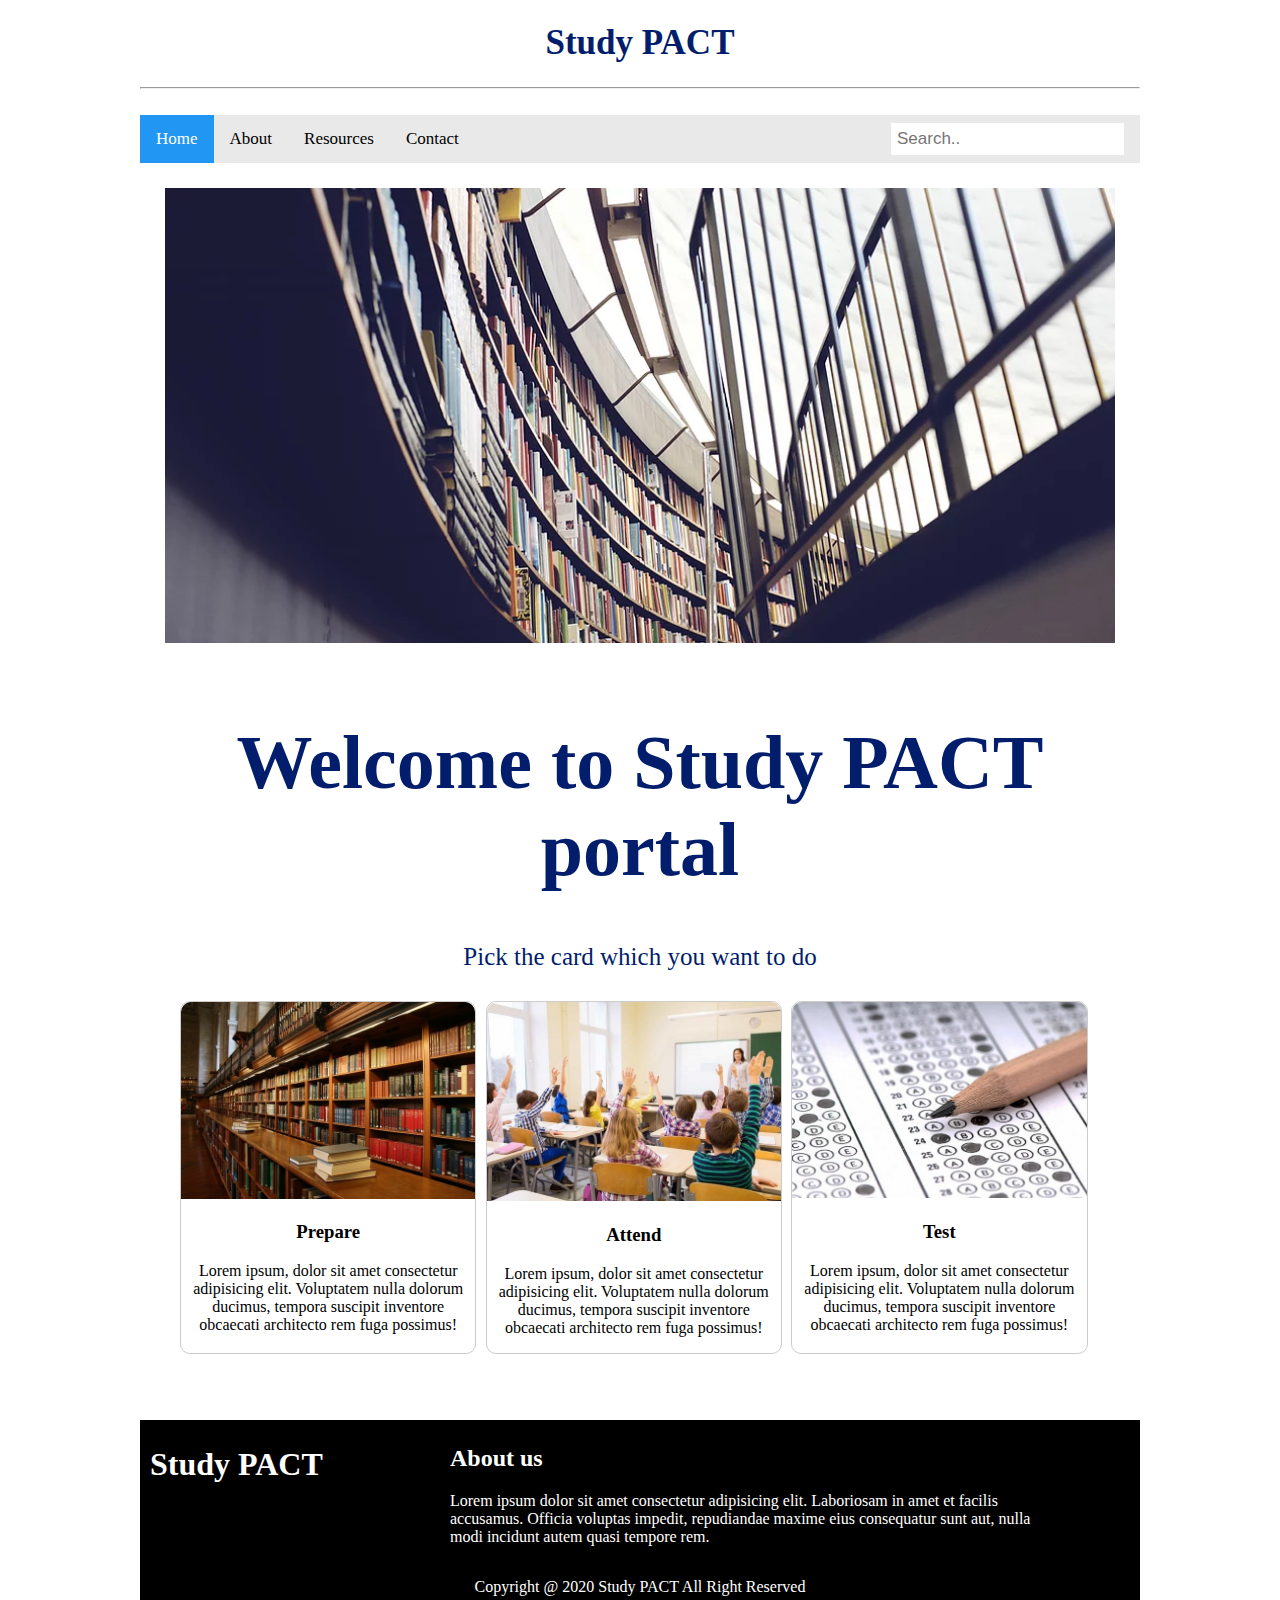
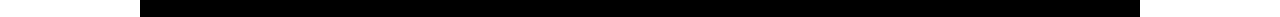
<file: index.html>
<!DOCTYPE html>
<html lang="en">
  <head>
    <meta charset="UTF-8" />
    <meta http-equiv="X-UA-Compatible" content="IE=edge" />
    <meta name="viewport" content="width=device-width, initial-scale=1.0" />
    <title>Study PACT-MAIN</title>
    <link rel="stylesheet" href="index.css" />
  </head>
  <body>
    <header>
      <h1 id="heading">Study PACT</h1>
      <hr />
      <br />
      <div class="topnav">
        <a class="active" href="#home">Home</a>
        <a href="about_us.html">About</a>
        <a href="#welcome">Resources</a>
        <a href="contact.html">Contact</a>
        <input type="text" placeholder="Search.." />
      </div>
      <img id="library-img" src="main-page-School-Library.png" alt="library" />
      <div id="welcome">
        <h1>Welcome to Study PACT portal</h1>
        <p>Pick the card which you want to do</p>
      </div>
    </header>
    <!-- This is prepare,attend,test cards -->
    <div class="container">
      <div
        class="box"
        id="prepare-card"
        onclick="location.href = 'prepare.html'"
      >
        <img src="card-prepare-img.jpg" alt="" />
        <h3>Prepare</h3>
        <p>
          Lorem ipsum, dolor sit amet consectetur adipisicing elit. Voluptatem
          nulla dolorum ducimus, tempora suscipit inventore obcaecati architecto
          rem fuga possimus!
        </p>
      </div>
      <div class="box" id="attend-card" onclick="location.href = 'attend.html'">
        <img src="card-attend-img.jpg" alt="" />
        <h3>Attend</h3>
        <p>
          Lorem ipsum, dolor sit amet consectetur adipisicing elit. Voluptatem
          nulla dolorum ducimus, tempora suscipit inventore obcaecati architecto
          rem fuga possimus!
        </p>
      </div>
      <div class="box" id="test-card" onclick="location.href = 'test.html'">
        <img src="card-test-img.jpg" alt="" />
        <h3>Test</h3>
        <p>
          Lorem ipsum, dolor sit amet consectetur adipisicing elit. Voluptatem
          nulla dolorum ducimus, tempora suscipit inventore obcaecati architecto
          rem fuga possimus!
        </p>
      </div>
    </div>

    <!-- *******************  FOOTER START  ******************* -->
    <br /><br />
    <footer>
      <!-- <img src="#" alt="logo" id="footer-logo"> -->
      <h1 id="footer-logo">Study PACT</h1>
      <div id="footer-about">
        <h2>About us</h2>
        <p>
          Lorem ipsum dolor sit amet consectetur adipisicing elit. Laboriosam in
          amet et facilis accusamus. Officia voluptas impedit, repudiandae
          maxime eius consequatur sunt aut, nulla modi incidunt autem quasi
          tempore rem.
        </p>
      </div>
      <div id="rights">
        <p>Copyright @ 2020 Study PACT All Right Reserved</p>
      </div>
    </footer>

    <!-- *******************  FOOTER END  ******************* -->
  </body>
</html>
</file>
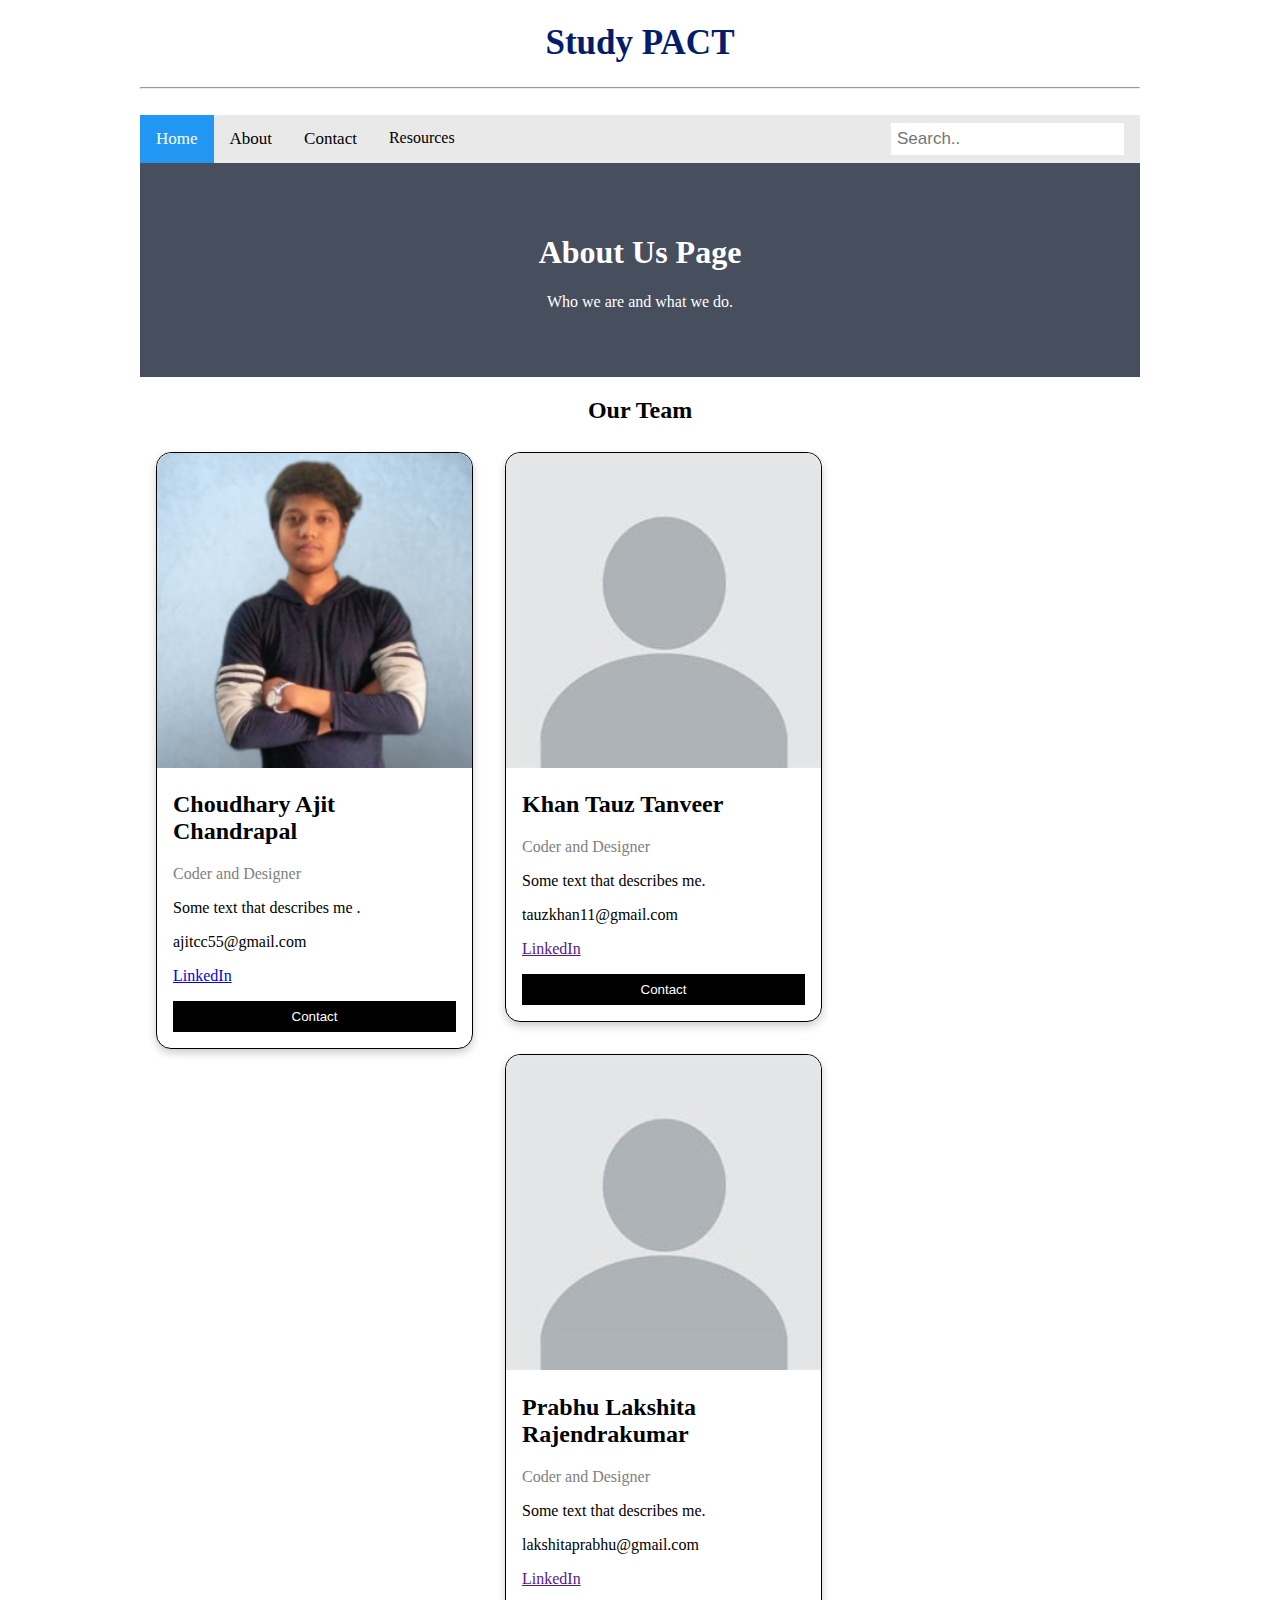
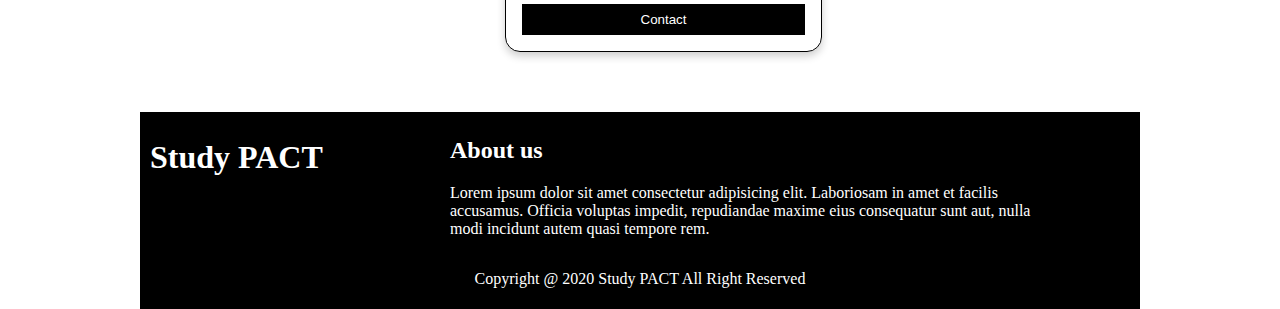
<file: about_us.html>
<!DOCTYPE html>
<html lang="en">
  <head>
    <meta charset="UTF-8" />
    <meta http-equiv="X-UA-Compatible" content="IE=edge" />
    <meta name="viewport" content="width=device-width, initial-scale=1.0" />
    <title>About us</title>
    <style>
      /* *******************  HEADER CSS START  ******************* */
      body {
        max-width: 1000px;
        margin: auto;
      }
      #heading {
        text-align: center;
        font-size: 35px;
        color: #011d6b;
        font-family: "Cambria", "Cochin", Georgia, Times, "Times New Roman",
          serif;
      }

      .topnav {
        overflow: hidden;
        background-color: #e9e9e9;
      }

      .topnav a {
        float: left;
        display: block;
        color: black;
        text-align: center;
        padding: 14px 16px;
        text-decoration: none;
        font-size: 17px;
      }

      .topnav a:hover {
        background-color: #ddd;
        color: black;
      }

      .topnav a.active {
        background-color: #2196f3;
        color: white;
      }

      .topnav input[type="text"] {
        float: right;
        padding: 6px;
        border: none;
        margin-top: 8px;
        margin-right: 16px;
        font-size: 17px;
      }

      @media screen and (max-width: 600px) {
        .topnav a,
        .topnav input[type="text"] {
          float: none;
          display: block;
          text-align: left;
          width: 100%;
          margin: 0;
          padding: 14px;
        }

        .topnav input[type="text"] {
          border: 1px solid #ccc;
        }
      }
      .resources {
        float: left;
        overflow: hidden;
      }
      .resources .resourcebtn {
        font-size: 16px;
        border: none;
        outline: none;
        color: black;
        padding: 14px 16px;
        background-color: inherit;
        font-family: inherit;
        margin: 0;
      }

      .dropdown-content {
        display: none;
        position: absolute;
        background-color: #f9f9f9;
        min-width: 160px;
        box-shadow: 0px 8px 16px 0px rgba(0, 0, 0, 0.2);
        z-index: 1;
      }

      .dropdown-content a {
        float: none;
        color: black;
        padding: 12px 16px;
        text-decoration: none;
        display: block;
        text-align: left;
      }

      .dropdown-content a:hover,
      .resources .resourcebtn:hover {
        background-color: #ddd;
      }

      .resources:hover .dropdown-content {
        display: block;
      }

      /* *******************  HEADER CSS END  ******************* */

      .column {
        float: left;
        width: 33.3%;
        margin-bottom: 16px;
        padding: 0 8px;
      }

      .card {
        box-shadow: 0 4px 8px 0 rgba(0, 0, 0, 0.2);
        margin: 8px;
        border-radius: 15px;
        border: 1px solid black;
      }

      .about-section {
        padding: 50px;
        text-align: center;
        background-color: #474e5d;
        color: white;
      }

      .container {
        padding: 0 16px;
      }

      .container::after,
      .row::after {
        content: "";
        clear: both;
        display: table;
      }

      .title {
        color: grey;
      }

      .button {
        border: none;
        outline: 0;
        display: inline-block;
        padding: 8px;
        color: white;
        background-color: #000;
        text-align: center;
        cursor: pointer;
        width: 100%;
      }

      .button:hover {
        background-color: #555;
      }

      @media screen and (max-width: 650px) {
        .column {
          width: 100%;
          display: block;
        }
      }
      img {
        border-radius: 15px 15px 0px 0px;
      }

      /* *******************  FOOTER CSS START  ******************* */
      footer {
        display: flex;
        flex-wrap: wrap;
        background-color: black;
        color: white;
        padding: 5px 10px 5px 10px;
      }
      #footer-logo {
        flex-basis: 300px;
      }
      #footer-about {
        display: inline-block;
        flex-basis: 600px;
      }
      #rights {
        margin: auto;
      }
      /* *******************  FOOTER CSS END  ******************* */
    </style>
  </head>
  <body>
    <!-- *******************  HEADER START  ******************* -->
    <header>
      <h1 id="heading">Study PACT</h1>
      <hr />
      <br />
      <div class="topnav">
        <a class="active" href="index.html">Home</a>
        <a href="about_us.html">About</a>
        <a href="contact.html">Contact</a>
        <div class="resources">
          <button class="resourcebtn">Resources</button>
          <div class="dropdown-content">
            <a href="prepare.html">Prepare</a>
            <a href="attend.html">Attend</a>
            <a href="test.html">Test</a>
          </div>
        </div>
        <input type="text" placeholder="Search.." />
      </div>
    </header>
    <!-- *******************  HEADER END  ******************* -->

    <div class="about-section">
      <h1>About Us Page</h1>
      <p>Who we are and what we do.</p>
    </div>

    <h2 style="text-align: center">Our Team</h2>
    <div class="row">
      <div class="column">
        <div class="card">
          <img src="profile-pic-ajit.png" alt="Ajit" style="width: 100%" />
          <div class="container">
            <h2>Choudhary Ajit Chandrapal</h2>
            <p class="title">Coder and Designer</p>
            <p>Some text that describes me .</p>
            <p>ajitcc55@gmail.com</p>
            <a href="https://www.linkedin.com/in/ajitchoudhary/" target="blank"
              >LinkedIn</a
            >
            <p><button class="button">Contact</button></p>
          </div>
        </div>
      </div>

      <div class="column">
        <div class="card">
          <img src="default-profile-pic.jpg" alt="Tauz" style="width: 100%" />
          <div class="container">
            <h2>Khan Tauz Tanveer</h2>
            <p class="title">Coder and Designer</p>
            <p>Some text that describes me.</p>
            <p>tauzkhan11@gmail.com</p>
            <a href="" target="blank">LinkedIn</a>
            <p><button class="button">Contact</button></p>
          </div>
        </div>
      </div>

      <div class="column">
        <div class="card">
          <img
            src="default-profile-pic.jpg"
            alt="Lakshita"
            style="width: 100%"
          />
          <div class="container">
            <h2>Prabhu Lakshita Rajendrakumar</h2>
            <p class="title">Coder and Designer</p>
            <p>Some text that describes me.</p>
            <p>lakshitaprabhu@gmail.com</p>
            <a href="" target="blank">LinkedIn</a>
            <p><button class="button">Contact</button></p>
          </div>
        </div>
      </div>
    </div>

    <!-- *******************  FOOTER START  ******************* -->
    <br /><br />
    <footer>
      <!-- <img src="#" alt="logo" id="footer-logo"> -->
      <h1 id="footer-logo">Study PACT</h1>
      <div id="footer-about">
        <h2>About us</h2>
        <p>
          Lorem ipsum dolor sit amet consectetur adipisicing elit. Laboriosam in
          amet et facilis accusamus. Officia voluptas impedit, repudiandae
          maxime eius consequatur sunt aut, nulla modi incidunt autem quasi
          tempore rem.
        </p>
      </div>
      <div id="rights">
        <p>Copyright @ 2020 Study PACT All Right Reserved</p>
      </div>
    </footer>

    <!-- *******************  FOOTER END  ******************* -->
  </body>
</html>
</file>
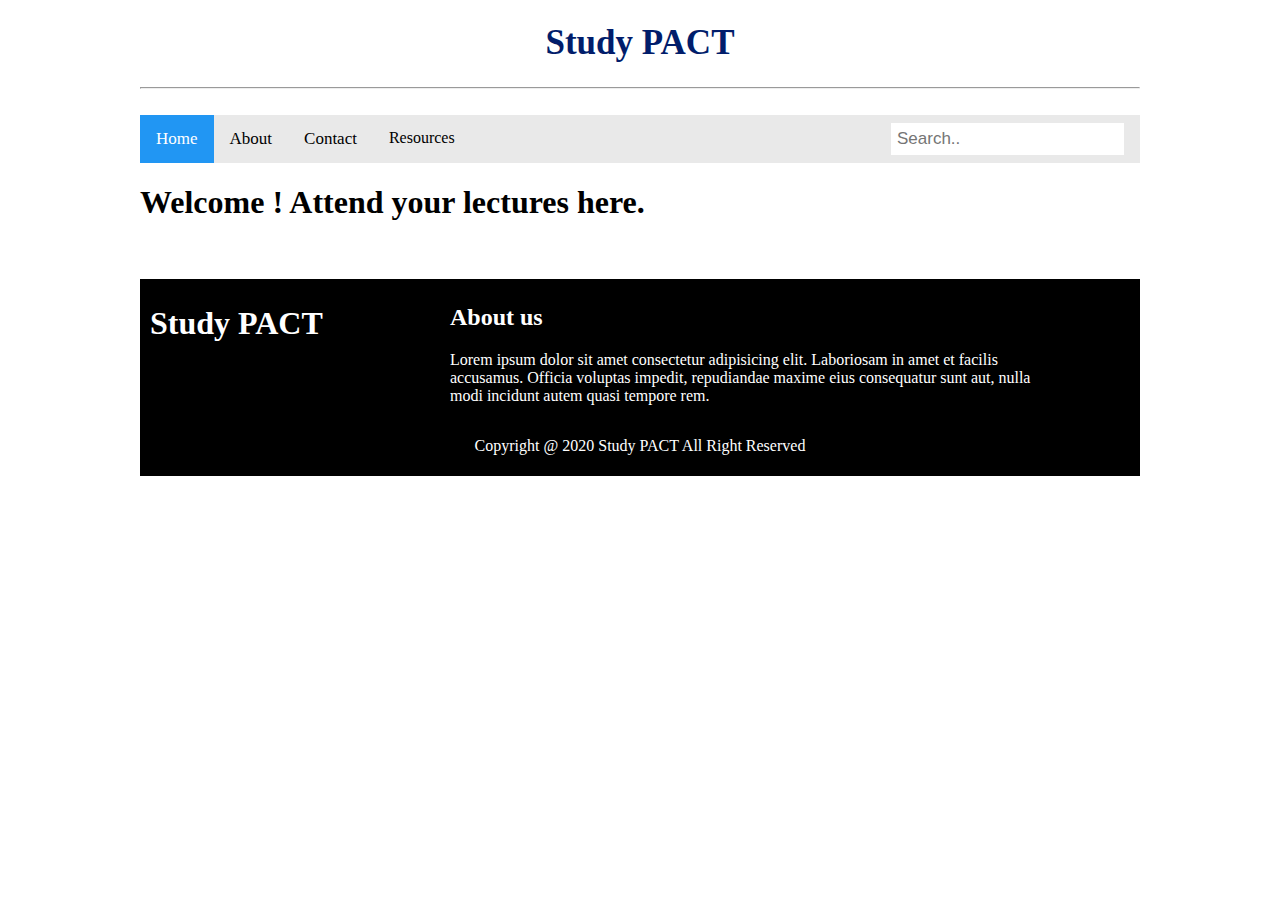
<file: attend.html>
<!DOCTYPE html>
<html lang="en">
  <head>
    <meta charset="UTF-8" />
    <meta http-equiv="X-UA-Compatible" content="IE=edge" />
    <meta name="viewport" content="width=device-width, initial-scale=1.0" />
    <title>Study PACT-Attend</title>
    <style>
      /* *******************  HEADER CSS START  ******************* */
      body {
        max-width: 1000px;
        margin: auto;
      }
      #heading {
        text-align: center;
        font-size: 35px;
        color: #011d6b;
        font-family: "Cambria", "Cochin", Georgia, Times, "Times New Roman",
          serif;
      }

      .topnav {
        overflow: hidden;
        background-color: #e9e9e9;
      }

      .topnav a {
        float: left;
        display: block;
        color: black;
        text-align: center;
        padding: 14px 16px;
        text-decoration: none;
        font-size: 17px;
      }

      .topnav a:hover {
        background-color: #ddd;
        color: black;
      }

      .topnav a.active {
        background-color: #2196f3;
        color: white;
      }

      .topnav input[type="text"] {
        float: right;
        padding: 6px;
        border: none;
        margin-top: 8px;
        margin-right: 16px;
        font-size: 17px;
      }

      @media screen and (max-width: 600px) {
        .topnav a,
        .topnav input[type="text"] {
          float: none;
          display: block;
          text-align: left;
          width: 100%;
          margin: 0;
          padding: 14px;
        }

        .topnav input[type="text"] {
          border: 1px solid #ccc;
        }
      }
      .resources {
        float: left;
        overflow: hidden;
      }
      .resources .resourcebtn {
        font-size: 16px;
        border: none;
        outline: none;
        color: black;
        padding: 14px 16px;
        background-color: inherit;
        font-family: inherit;
        margin: 0;
      }

      .dropdown-content {
        display: none;
        position: absolute;
        background-color: #f9f9f9;
        min-width: 160px;
        box-shadow: 0px 8px 16px 0px rgba(0, 0, 0, 0.2);
        z-index: 1;
      }

      .dropdown-content a {
        float: none;
        color: black;
        padding: 12px 16px;
        text-decoration: none;
        display: block;
        text-align: left;
      }

      .dropdown-content a:hover,
      .resources .resourcebtn:hover {
        background-color: #ddd;
      }

      .resources:hover .dropdown-content {
        display: block;
      }

      /* *******************  HEADER CSS END  ******************* */

      /* *******************  FOOTER CSS START  ******************* */
      footer {
        display: flex;
        flex-wrap: wrap;
        background-color: black;
        color: white;
        padding: 5px 10px 5px 10px;
      }
      #footer-logo {
        flex-basis: 300px;
      }
      #footer-about {
        display: inline-block;
        flex-basis: 600px;
      }
      #rights {
        margin: auto;
      }
      /* *******************  FOOTER CSS END  ******************* */
    </style>
  </head>
  <body>
    <!-- *******************  HEADER START  ******************* -->
    <header>
      <h1 id="heading">Study PACT</h1>
      <hr />
      <br />
      <div class="topnav">
        <a class="active" href="index.html">Home</a>
        <a href="about_us.html">About</a>
        <a href="contact.html">Contact</a>
        <div class="resources">
          <button class="resourcebtn">Resources</button>
          <div class="dropdown-content">
            <a href="prepare.html">Prepare</a>
            <a href="attend.html">Attend</a>
            <a href="test.html">Test</a>
          </div>
        </div>
        <input type="text" placeholder="Search.." />
      </div>
    </header>
    <!-- *******************  HEADER END  ******************* -->

    <h1>Welcome ! Attend your lectures here.</h1>

    <!-- *******************  FOOTER START  ******************* -->
    <br /><br />
    <footer>
      <!-- <img src="#" alt="logo" id="footer-logo"> -->
      <h1 id="footer-logo">Study PACT</h1>
      <div id="footer-about">
        <h2>About us</h2>
        <p>
          Lorem ipsum dolor sit amet consectetur adipisicing elit. Laboriosam in
          amet et facilis accusamus. Officia voluptas impedit, repudiandae
          maxime eius consequatur sunt aut, nulla modi incidunt autem quasi
          tempore rem.
        </p>
      </div>
      <div id="rights">
        <p>Copyright @ 2020 Study PACT All Right Reserved</p>
      </div>
    </footer>

    <!-- *******************  FOOTER END  ******************* -->
  </body>
</html>
</file>
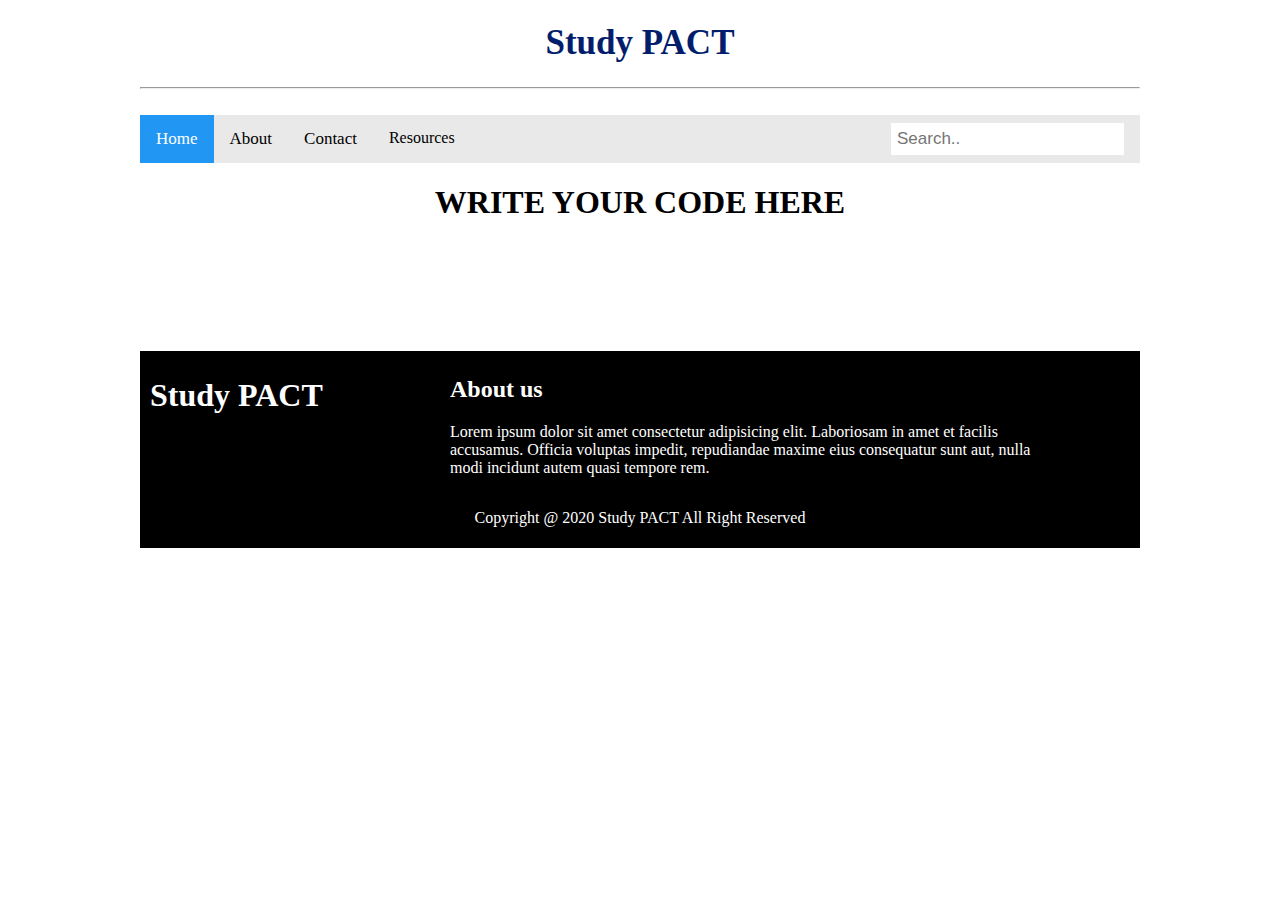
<file: base-design.html>
<!DOCTYPE html>
<html lang="en">
  <head>
    <meta charset="UTF-8" />
    <meta http-equiv="X-UA-Compatible" content="IE=edge" />
    <meta name="viewport" content="width=device-width, initial-scale=1.0" />
    <title>Base file</title>
    <style>
      /* *******************  WRITE THIS IN PREPARE.CSS FILE  ******************* */

      /* *******************  HEADER CSS START  ******************* */
      body {
        max-width: 1000px;
        margin: auto;
      }
      #heading {
        text-align: center;
        font-size: 35px;
        color: #011d6b;
        font-family: "Cambria", "Cochin", Georgia, Times, "Times New Roman",
          serif;
      }

      .topnav {
        overflow: hidden;
        background-color: #e9e9e9;
      }

      .topnav a {
        float: left;
        display: block;
        color: black;
        text-align: center;
        padding: 14px 16px;
        text-decoration: none;
        font-size: 17px;
      }

      .topnav a:hover {
        background-color: #ddd;
        color: black;
      }

      .topnav a.active {
        background-color: #2196f3;
        color: white;
      }

      .topnav input[type="text"] {
        float: right;
        padding: 6px;
        border: none;
        margin-top: 8px;
        margin-right: 16px;
        font-size: 17px;
      }

      @media screen and (max-width: 600px) {
        .topnav a,
        .topnav input[type="text"] {
          float: none;
          display: block;
          text-align: left;
          width: 100%;
          margin: 0;
          padding: 14px;
        }

        .topnav input[type="text"] {
          border: 1px solid #ccc;
        }
      }
      .resources {
        float: left;
        overflow: hidden;
      }
      .resources .resourcebtn {
        font-size: 16px;
        border: none;
        outline: none;
        color: black;
        padding: 14px 16px;
        background-color: inherit;
        font-family: inherit;
        margin: 0;
      }

      .dropdown-content {
        display: none;
        position: absolute;
        background-color: #f9f9f9;
        min-width: 160px;
        box-shadow: 0px 8px 16px 0px rgba(0, 0, 0, 0.2);
        z-index: 1;
      }

      .dropdown-content a {
        float: none;
        color: black;
        padding: 12px 16px;
        text-decoration: none;
        display: block;
        text-align: left;
      }

      .dropdown-content a:hover,
      .resources .resourcebtn:hover {
        background-color: #ddd;
      }

      .resources:hover .dropdown-content {
        display: block;
      }

      /* *******************  HEADER CSS END  ******************* */

      /* *******************  FOOTER CSS START  ******************* */
      footer {
        display: flex;
        flex-wrap: wrap;
        background-color: black;
        color: white;
        padding: 5px 10px 5px 10px;
      }
      #footer-logo {
        flex-basis: 300px;
      }
      #footer-about {
        display: inline-block;
        flex-basis: 600px;
      }
      #rights {
        margin: auto;
      }
      /* *******************  FOOTER CSS END  ******************* */
    </style>
  </head>

  <body>
    <!-- *******************  HEADER START  ******************* -->
    <header>
      <h1 id="heading">Study PACT</h1>
      <hr />
      <br />
      <div class="topnav">
        <a class="active" href="index.html">Home</a>
        <a href="about_us.html">About</a>
        <a href="contact.html">Contact</a>
        <div class="resources">
          <button class="resourcebtn">Resources</button>
          <div class="dropdown-content">
            <a href="prepare.html">Prepare</a>
            <a href="attend.html">Attend</a>
            <a href="test.html">Test</a>
          </div>
        </div>
        <input type="text" placeholder="Search.." />
      </div>
    </header>
    <!-- *******************  HEADER END  ******************* -->

    <!-- *******************  WRITE YOUR CODE BELOW THIS LINE  ******************* -->

    <h1 style="text-align: center">WRITE YOUR CODE HERE</h1>
    <br /><br /><br /><br />

    <!-- *******************  WRITE YOUR CODE ABOVE THIS LINE  ******************* -->

    <!-- *******************  FOOTER START  ******************* -->
    <br /><br />
    <footer>
      <!-- <img src="#" alt="logo" id="footer-logo"> -->
      <h1 id="footer-logo">Study PACT</h1>
      <div id="footer-about">
        <h2>About us</h2>
        <p>
          Lorem ipsum dolor sit amet consectetur adipisicing elit. Laboriosam in
          amet et facilis accusamus. Officia voluptas impedit, repudiandae
          maxime eius consequatur sunt aut, nulla modi incidunt autem quasi
          tempore rem.
        </p>
      </div>
      <div id="rights">
        <p>Copyright @ 2020 Study PACT All Right Reserved</p>
      </div>
    </footer>

    <!-- *******************  FOOTER END  ******************* -->
  </body>
</html>
</file>
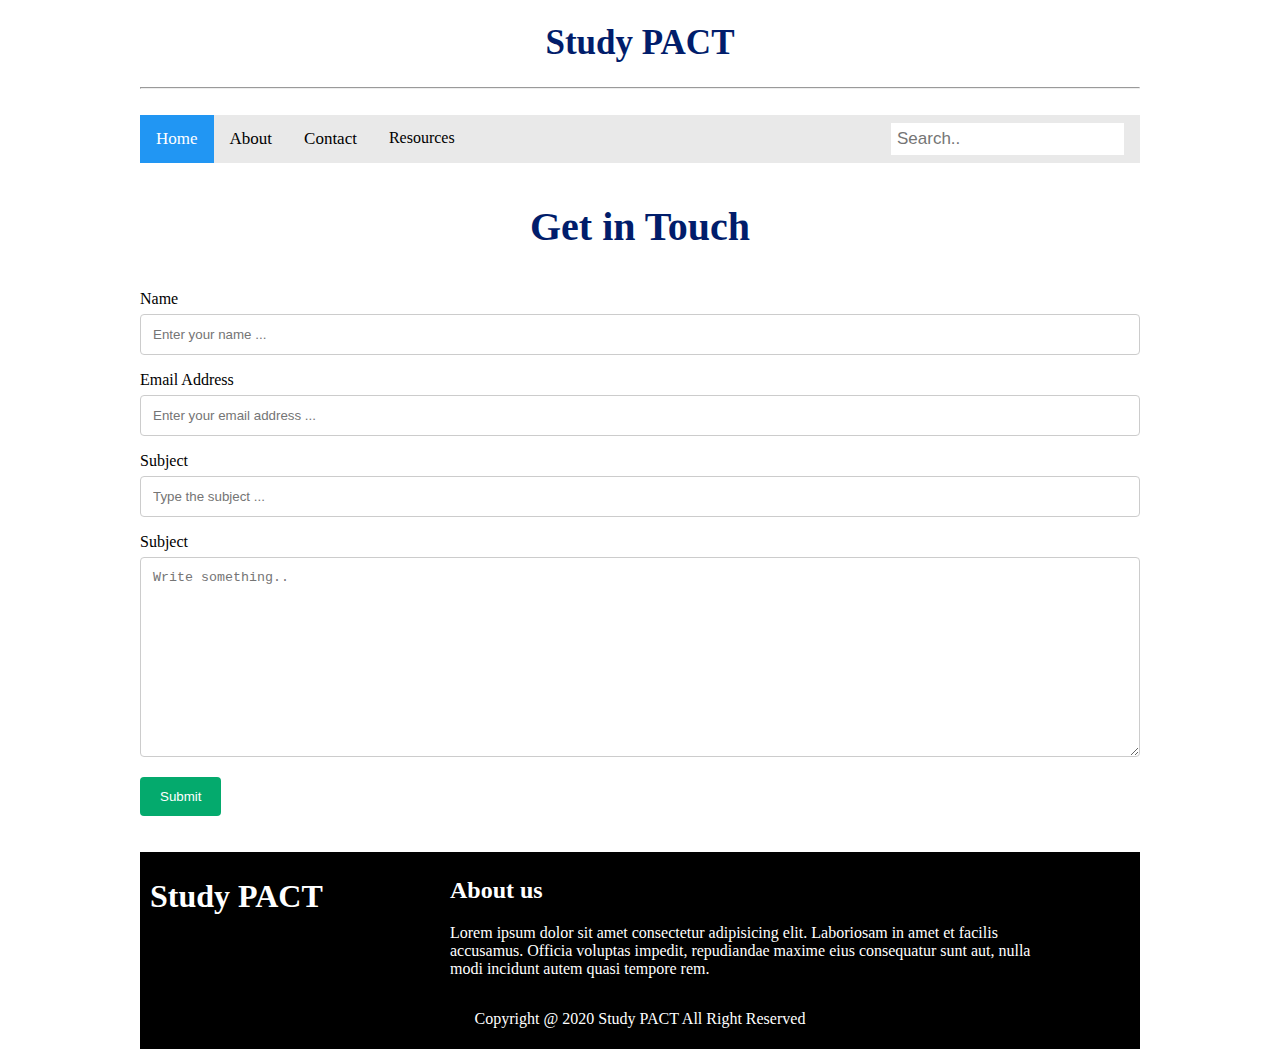
<file: contact.html>
<!DOCTYPE html>
<html lang="en">
  <head>
    <meta charset="UTF-8" />
    <meta http-equiv="X-UA-Compatible" content="IE=edge" />
    <meta name="viewport" content="width=device-width, initial-scale=1.0" />
    <title>Study PACT-Contacts</title>
    <style>
      /* *******************  WRITE THIS IN PREPARE.CSS FILE  ******************* */

      /* *******************  HEADER CSS START  ******************* */
      body {
        max-width: 1000px;
        margin: auto;
      }
      #heading {
        text-align: center;
        font-size: 35px;
        color: #011d6b;
        font-family: "Cambria", "Cochin", Georgia, Times, "Times New Roman",
          serif;
      }

      .topnav {
        overflow: hidden;
        background-color: #e9e9e9;
      }

      .topnav a {
        float: left;
        display: block;
        color: black;
        text-align: center;
        padding: 14px 16px;
        text-decoration: none;
        font-size: 17px;
      }

      .topnav a:hover {
        background-color: #ddd;
        color: black;
      }

      .topnav a.active {
        background-color: #2196f3;
        color: white;
      }

      .topnav input[type="text"] {
        float: right;
        padding: 6px;
        border: none;
        margin-top: 8px;
        margin-right: 16px;
        font-size: 17px;
      }

      @media screen and (max-width: 600px) {
        .topnav a,
        .topnav input[type="text"] {
          float: none;
          display: block;
          text-align: left;
          width: 100%;
          margin: 0;
          padding: 14px;
        }

        .topnav input[type="text"] {
          border: 1px solid #ccc;
        }
      }
      .resources {
        float: left;
        overflow: hidden;
      }
      .resources .resourcebtn {
        font-size: 16px;
        border: none;
        outline: none;
        color: black;
        padding: 14px 16px;
        background-color: inherit;
        font-family: inherit;
        margin: 0;
      }

      .dropdown-content {
        display: none;
        position: absolute;
        background-color: #f9f9f9;
        min-width: 160px;
        box-shadow: 0px 8px 16px 0px rgba(0, 0, 0, 0.2);
        z-index: 1;
      }

      .dropdown-content a {
        float: none;
        color: black;
        padding: 12px 16px;
        text-decoration: none;
        display: block;
        text-align: left;
      }

      .dropdown-content a:hover,
      .resources .resourcebtn:hover {
        background-color: #ddd;
      }

      .resources:hover .dropdown-content {
        display: block;
      }

      /* *******************  HEADER CSS END  ******************* */

      /* *******************  FOOTER CSS START  ******************* */
      footer {
        display: flex;
        flex-wrap: wrap;
        background-color: black;
        color: white;
        padding: 5px 10px 5px 10px;
      }
      #footer-logo {
        flex-basis: 300px;
      }
      #footer-about {
        display: inline-block;
        flex-basis: 600px;
      }
      #rights {
        margin: auto;
      }
      /* *******************  FOOTER CSS END  ******************* */

      #contact input[type="text"],
      #contact input[type="email"],
      #contact select,
      #contact textarea {
        width: 100%;
        padding: 12px;
        border: 1px solid #ccc;
        border-radius: 4px;
        box-sizing: border-box;
        margin-top: 6px;
        margin-bottom: 16px;
        resize: vertical;
      }

      #contact input[type="submit"] {
        background-color: #04aa6d;
        color: white;
        padding: 12px 20px;
        border: none;
        border-radius: 4px;
        cursor: pointer;
      }

      #contact input[type="submit"]:hover {
        background-color: #45a049;
      }

      #contact h3 {
        text-align: center;
        font-size: 40px;
        color: #011d6b;
        font-family: "Cambria", "Cochin", Georgia, Times, "Times New Roman",
          serif;
      }
    </style>
  </head>

  <body>
    <!-- *******************  HEADER START  ******************* -->
    <header>
      <h1 id="heading">Study PACT</h1>
      <hr />
      <br />
      <div class="topnav">
        <a class="active" href="index.html">Home</a>
        <a href="about_us.html">About</a>
        <a href="contact.html">Contact</a>
        <div class="resources">
          <button class="resourcebtn">Resources</button>
          <div class="dropdown-content">
            <a href="prepare.html">Prepare</a>
            <a href="attend.html">Attend</a>
            <a href="test.html">Test</a>
          </div>
        </div>
        <input type="text" placeholder="Search.." />
      </div>
    </header>
    <!-- *******************  HEADER END  ******************* -->

    <!-- *******************  WRITE YOUR CODE BELOW THIS LINE  ******************* -->

    <div id="contact" class="container">
      <form
        action="https://formsubmit.co/ajitcc07@gmail.com"
        method="POST"
        enctype="text/plain"
      >
        <h3>Get in Touch</h3>
        <label for="fname">Name</label>
        <input
          type="text"
          id="fname"
          name="firstname"
          placeholder="Enter your name ..."
        />

        <label for="lname">Email Address</label>
        <input
          type="email"
          id="email"
          name="email"
          placeholder="Enter your email address ..."
        />

        <label for="country">Subject</label>
        <input
          type="text"
          id="subject"
          name="subject"
          placeholder="Type the subject ..."
        />

        <label for="subject">Subject</label>
        <textarea
          id="subject"
          name="subject"
          placeholder="Write something.."
          style="height: 200px"
        ></textarea>

        <input type="submit" value="Submit" />
      </form>
    </div>

    <!-- *******************  WRITE YOUR CODE ABOVE THIS LINE  ******************* -->

    <!-- *******************  FOOTER START  ******************* -->
    <br /><br />
    <footer>
      <!-- <img src="#" alt="logo" id="footer-logo"> -->
      <h1 id="footer-logo">Study PACT</h1>
      <div id="footer-about">
        <h2>About us</h2>
        <p>
          Lorem ipsum dolor sit amet consectetur adipisicing elit. Laboriosam in
          amet et facilis accusamus. Officia voluptas impedit, repudiandae
          maxime eius consequatur sunt aut, nulla modi incidunt autem quasi
          tempore rem.
        </p>
      </div>
      <div id="rights">
        <p>Copyright @ 2020 Study PACT All Right Reserved</p>
      </div>
    </footer>

    <!-- *******************  FOOTER END  ******************* -->
  </body>
</html>
</file>
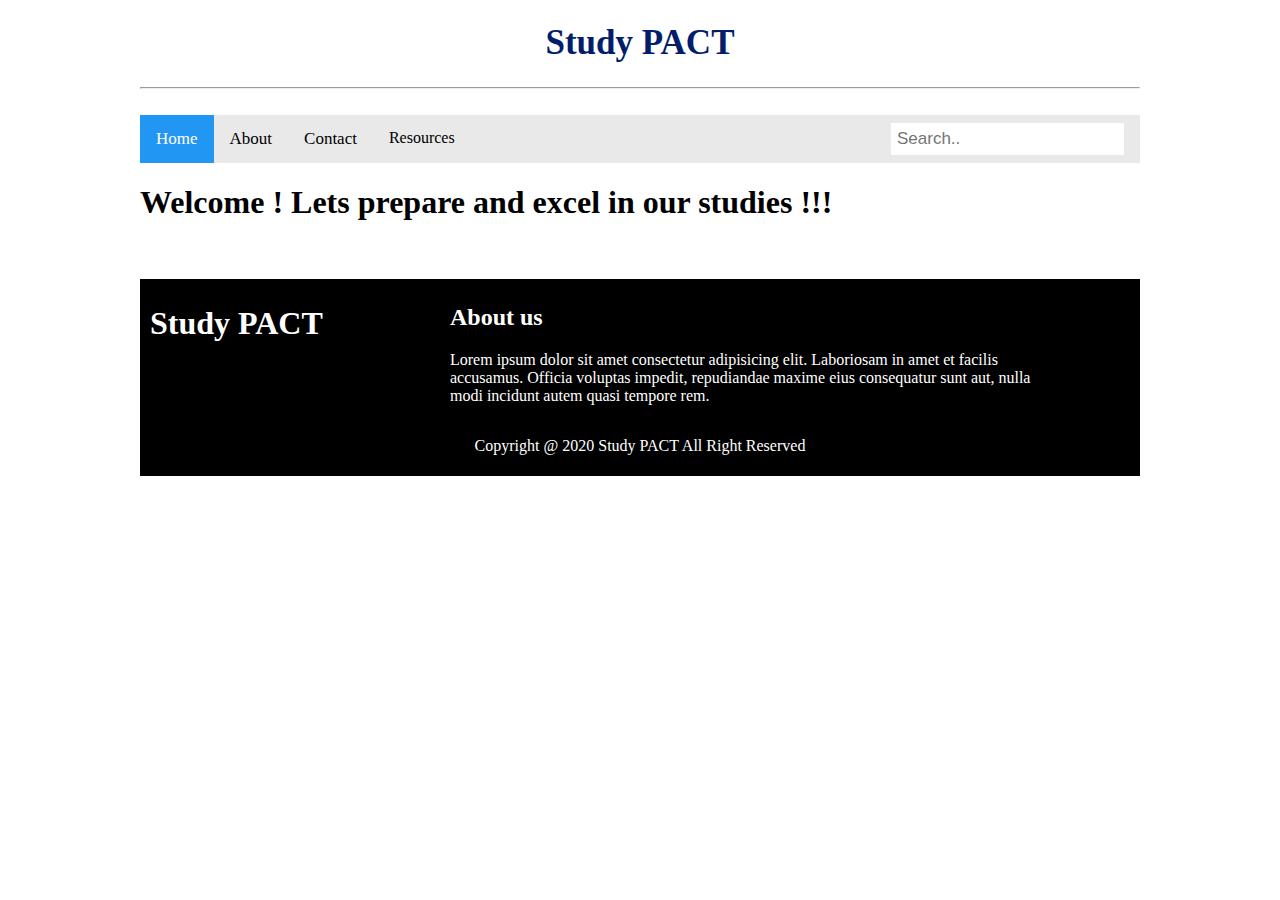
<file: prepare.html>
<!DOCTYPE html>
<html lang="en">
  <head>
    <meta charset="UTF-8" />
    <meta http-equiv="X-UA-Compatible" content="IE=edge" />
    <meta name="viewport" content="width=device-width, initial-scale=1.0" />
    <title>Study PACT-Prepare</title>
    <style>
      /* *******************  HEADER CSS START  ******************* */
      body {
        max-width: 1000px;
        margin: auto;
      }
      #heading {
        text-align: center;
        font-size: 35px;
        color: #011d6b;
        font-family: "Cambria", "Cochin", Georgia, Times, "Times New Roman",
          serif;
      }

      .topnav {
        overflow: hidden;
        background-color: #e9e9e9;
      }

      .topnav a {
        float: left;
        display: block;
        color: black;
        text-align: center;
        padding: 14px 16px;
        text-decoration: none;
        font-size: 17px;
      }

      .topnav a:hover {
        background-color: #ddd;
        color: black;
      }

      .topnav a.active {
        background-color: #2196f3;
        color: white;
      }

      .topnav input[type="text"] {
        float: right;
        padding: 6px;
        border: none;
        margin-top: 8px;
        margin-right: 16px;
        font-size: 17px;
      }

      @media screen and (max-width: 600px) {
        .topnav a,
        .topnav input[type="text"] {
          float: none;
          display: block;
          text-align: left;
          width: 100%;
          margin: 0;
          padding: 14px;
        }

        .topnav input[type="text"] {
          border: 1px solid #ccc;
        }
      }
      .resources {
        float: left;
        overflow: hidden;
      }
      .resources .resourcebtn {
        font-size: 16px;
        border: none;
        outline: none;
        color: black;
        padding: 14px 16px;
        background-color: inherit;
        font-family: inherit;
        margin: 0;
      }

      .dropdown-content {
        display: none;
        position: absolute;
        background-color: #f9f9f9;
        min-width: 160px;
        box-shadow: 0px 8px 16px 0px rgba(0, 0, 0, 0.2);
        z-index: 1;
      }

      .dropdown-content a {
        float: none;
        color: black;
        padding: 12px 16px;
        text-decoration: none;
        display: block;
        text-align: left;
      }

      .dropdown-content a:hover,
      .resources .resourcebtn:hover {
        background-color: #ddd;
      }

      .resources:hover .dropdown-content {
        display: block;
      }

      /* *******************  HEADER CSS END  ******************* */

      /* *******************  FOOTER CSS START  ******************* */
      footer {
        display: flex;
        flex-wrap: wrap;
        background-color: black;
        color: white;
        padding: 5px 10px 5px 10px;
      }
      #footer-logo {
        flex-basis: 300px;
      }
      #footer-about {
        display: inline-block;
        flex-basis: 600px;
      }
      #rights {
        margin: auto;
      }
      /* *******************  FOOTER CSS END  ******************* */
    </style>
  </head>
  <body>
    <!-- *******************  HEADER START  ******************* -->
    <header>
      <h1 id="heading">Study PACT</h1>
      <hr />
      <br />
      <div class="topnav">
        <a class="active" href="index.html">Home</a>
        <a href="about_us.html">About</a>
        <a href="contact.html">Contact</a>
        <div class="resources">
          <button class="resourcebtn">Resources</button>
          <div class="dropdown-content">
            <a href="prepare.html">Prepare</a>
            <a href="attend.html">Attend</a>
            <a href="test.html">Test</a>
          </div>
        </div>
        <input type="text" placeholder="Search.." />
      </div>
    </header>
    <!-- *******************  HEADER END  ******************* -->

    <h1>Welcome ! Lets prepare and excel in our studies !!!</h1>

    <!-- *******************  FOOTER START  ******************* -->
    <br /><br />
    <footer>
      <!-- <img src="#" alt="logo" id="footer-logo"> -->
      <h1 id="footer-logo">Study PACT</h1>
      <div id="footer-about">
        <h2>About us</h2>
        <p>
          Lorem ipsum dolor sit amet consectetur adipisicing elit. Laboriosam in
          amet et facilis accusamus. Officia voluptas impedit, repudiandae
          maxime eius consequatur sunt aut, nulla modi incidunt autem quasi
          tempore rem.
        </p>
      </div>
      <div id="rights">
        <p>Copyright @ 2020 Study PACT All Right Reserved</p>
      </div>
    </footer>

    <!-- *******************  FOOTER END  ******************* -->
  </body>
</html>
</file>
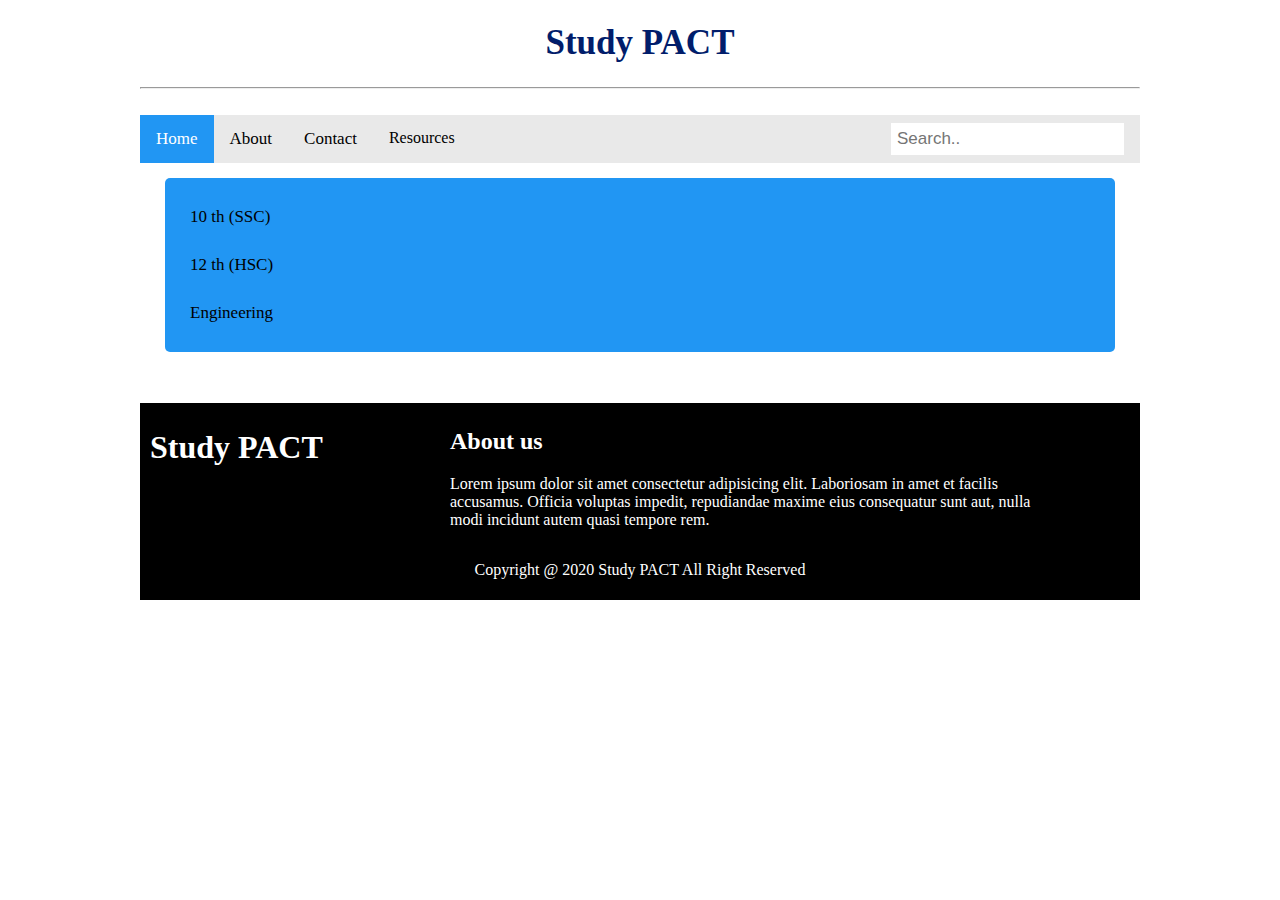
<file: test.html>
<!DOCTYPE html>
<html lang="en">
  <head>
    <meta charset="UTF-8" />
    <meta http-equiv="X-UA-Compatible" content="IE=edge" />
    <meta name="viewport" content="width=device-width, initial-scale=1.0" />
    <title>Study PACT-TEST</title>
    <link rel="stylesheet" href="test.css" />
  </head>
  <body>
    <!-- *******************  HEADER START  ******************* -->
    <header>
      <h1 id="heading">Study PACT</h1>
      <hr />
      <br />
      <div class="topnav">
        <a class="active" href="index.html">Home</a>
        <a href="about_us.html">About</a>
        <a href="contact.html">Contact</a>
        <div class="resources">
          <button class="resourcebtn">Resources</button>
          <div class="dropdown-content">
            <a href="prepare.html">Prepare</a>
            <a href="attend.html">Attend</a>
            <a href="test.html">Test</a>
          </div>
        </div>
        <input type="text" placeholder="Search.." />
      </div>
    </header>
    <!-- *******************  HEADER END  ******************* -->

    <div class="test-paper">
      <div class="subject-container">
        <a href="#" id="ssc">10 th (SSC)</a>
        <a href="#" id="hsc">12 th (HSC)</a>
        <a href="#" id="engineer">Engineering</a>
      </div>
      <div class="subject-values"></div>
    </div>
    <!--    THIS IS THE CODE FOR PREVIEW
            <iframe
        src="http://infolab.stanford.edu/pub/papers/google.pdf#toolbar=0&navpanes=0&scrollbar=0"
        frameborder="0"
        scrolling="auto"
        height="100%"
        width="100%"
      ></iframe>
      <a onclick='window.open ("https://www.targetpublications.org/ssc-board-papers.html","mywindow","menubar=1,resizable=1,width=350,height=250");'>Open</a> -->

    <span id="dispresult"></span>

    <!-- *******************  FOOTER START  ******************* -->
    <br /><br />
    <footer>
      <!-- <img src="#" alt="logo" id="footer-logo"> -->
      <h1 id="footer-logo">Study PACT</h1>
      <div id="footer-about">
        <h2>About us</h2>
        <p>
          Lorem ipsum dolor sit amet consectetur adipisicing elit. Laboriosam in
          amet et facilis accusamus. Officia voluptas impedit, repudiandae
          maxime eius consequatur sunt aut, nulla modi incidunt autem quasi
          tempore rem.
        </p>
      </div>
      <div id="rights">
        <p>Copyright @ 2020 Study PACT All Right Reserved</p>
      </div>
    </footer>

    <!-- *******************  FOOTER END  ******************* -->
  </body>
  <script src="test.js" defer></script>
</html>
</file>
<file: index.css>
body {
  max-width: 1000px;
  margin: auto;
}
#heading {
  text-align: center;
  font-size: 35px;
  color: #011d6b;
  font-family: "Cambria", "Cochin", Georgia, Times, "Times New Roman", serif;
}

#welcome {
  text-align: center;
  font-size: 38px;
  color: #011d6b;
  font-family: "Cambria", "Cochin", Georgia, Times, "Times New Roman", serif;
}
#welcome p {
  font-size: 25px;
}

.topnav {
  overflow: hidden;
  background-color: #e9e9e9;
}

.topnav a {
  float: left;
  display: block;
  color: black;
  text-align: center;
  padding: 14px 16px;
  text-decoration: none;
  font-size: 17px;
}

.topnav a:hover {
  background-color: #ddd;
  color: black;
}

.topnav a.active {
  background-color: #2196f3;
  color: white;
}

.topnav input[type="text"] {
  float: right;
  padding: 6px;
  border: none;
  margin-top: 8px;
  margin-right: 16px;
  font-size: 17px;
}

@media screen and (max-width: 600px) {
  .topnav a,
  .topnav input[type="text"] {
    float: none;
    display: block;
    text-align: left;
    width: 100%;
    margin: 0;
    padding: 14px;
  }
  .topnav input[type="text"] {
    border: 1px solid #ccc;
  }
}

#library-img {
  display: block;
  margin-left: auto;
  margin-right: auto;
  padding: 25px 25px 25px 25px;
  width: 95%;
}

/* card code here */
.container {
  display: flex;
  width: 920px;
  height: auto;
  margin: 30px auto;
}
.box {
  width: 32%;
  height: auto;
  border: 1px solid #ccc;
  margin-right: 1%;
  background: white;
  border-radius: 10px;
  transition: 0.9;
  text-align: center;
}
.box:hover {
  box-shadow: 0 0 11px rgba(33, 33, 33, 0.8);
  cursor: pointer;
}

@media (max-width: 800px) {
  .container {
    width: 100%;
  }
}
@media (max-width: 600px) {
  .container {
    width: 85%;
    display: block;
  }
  .box {
    width: 100%;
    margin-bottom: 4%;
  }
}
img {
  width: 100%;
  border-top-left-radius: 10px;
  border-top-right-radius: 10px;
}

/* *******************  FOOTER CSS START  ******************* */
footer {
  display: flex;
  flex-wrap: wrap;
  background-color: black;
  color: white;
  padding: 5px 10px 5px 10px;
}
#footer-logo {
  flex-basis: 300px;
}
#footer-about {
  display: inline-block;
  flex-basis: 600px;
}
#rights {
  margin: auto;
}
/* *******************  FOOTER CSS END  ******************* */
</file>
<file: test.css>
/* *******************  HEADER CSS START  ******************* */
body {
  max-width: 1000px;
  margin: auto;
}
#heading {
  text-align: center;
  font-size: 35px;
  color: #011d6b;
  font-family: "Cambria", "Cochin", Georgia, Times, "Times New Roman", serif;
}

.topnav {
  overflow: hidden;
  background-color: #e9e9e9;
}

.topnav a {
  float: left;
  display: block;
  color: black;
  text-align: center;
  padding: 14px 16px;
  text-decoration: none;
  font-size: 17px;
}

.topnav a:hover {
  background-color: #ddd;
  color: black;
}

.topnav a.active {
  background-color: #2196f3;
  color: white;
}

.topnav input[type="text"] {
  float: right;
  padding: 6px;
  border: none;
  margin-top: 8px;
  margin-right: 16px;
  font-size: 17px;
}

@media screen and (max-width: 600px) {
  .topnav a,
  .topnav input[type="text"] {
    float: none;
    display: block;
    text-align: left;
    width: 100%;
    margin: 0;
    padding: 14px;
  }

  .topnav input[type="text"] {
    border: 1px solid #ccc;
  }
}
.resources {
  float: left;
  overflow: hidden;
}
.resources .resourcebtn {
  font-size: 16px;
  border: none;
  outline: none;
  color: black;
  padding: 14px 16px;
  background-color: inherit;
  font-family: inherit;
  margin: 0;
}

.dropdown-content {
  display: none;
  position: absolute;
  background-color: #f9f9f9;
  min-width: 160px;
  box-shadow: 0px 8px 16px 0px rgba(0, 0, 0, 0.2);
  z-index: 1;
}

.dropdown-content a {
  float: none;
  color: black;
  padding: 12px 16px;
  text-decoration: none;
  display: block;
  text-align: left;
}

.dropdown-content a:hover,
.resources .resourcebtn:hover {
  background-color: #ddd;
}

.resources:hover .dropdown-content {
  display: block;
}

/* *******************  HEADER CSS END  ******************* */

/* *******************  FOOTER CSS START  ******************* */
footer {
  display: flex;
  flex-wrap: wrap;
  background-color: black;
  color: white;
  padding: 5px 10px 5px 10px;
}
#footer-logo {
  flex-basis: 300px;
}
#footer-about {
  display: inline-block;
  flex-basis: 600px;
}
#rights {
  margin: auto;
}

/* *******************  FOOTER CSS END  ******************* */

.test-paper {
  margin: 15px 25px;
  display: flex;
  border-radius: 5px;
  padding: 15px 20px;
  background-color: #2196f3;
}
.subject-container {
  flex: 2 2 300px;
}
.subject-values {
  flex: 2 2 600px;
  padding: 5px;
}
.subject-container a {
  float: left;
  display: block;
  color: black;
  text-align: left;
  padding: 14px 0px 14px 5px;
  text-decoration: none;
  font-size: 17px;
  width: 100%;
}
.subject-container a:hover {
  background-color: rgb(255, 255, 255);
  color: black;
}

/* *******************  PILL BUTTON CSS START  ******************* */
.sub-pill-button {
  background-color: #ddd;
  border: none;
  color: black;
  padding: 10px 20px;
  text-align: center;
  text-decoration: none;
  display: inline-block;
  margin: 4px 2px;
  cursor: pointer;
  border-radius: 16px;
}

.sub-pill-button:hover {
  background-color: #f1f1f1;
}

/* *******************  PILL BUTTON CSS END  ******************* */

/* *******************  TABLE CSS START  ******************* */
table {
  border-collapse: collapse;
  border-spacing: 0;
  width: 96%;
  margin: auto;
  border: 1px solid #ddd;
}

th,
td {
  text-align: left;
  padding: 8px;
}
td a {
  text-decoration: none;
  color: #1a46c0;
}

tr:nth-child(even) {
  background-color: #f2f2f2;
}

/* *******************  TABLE CSS START  ******************* */
</file>
